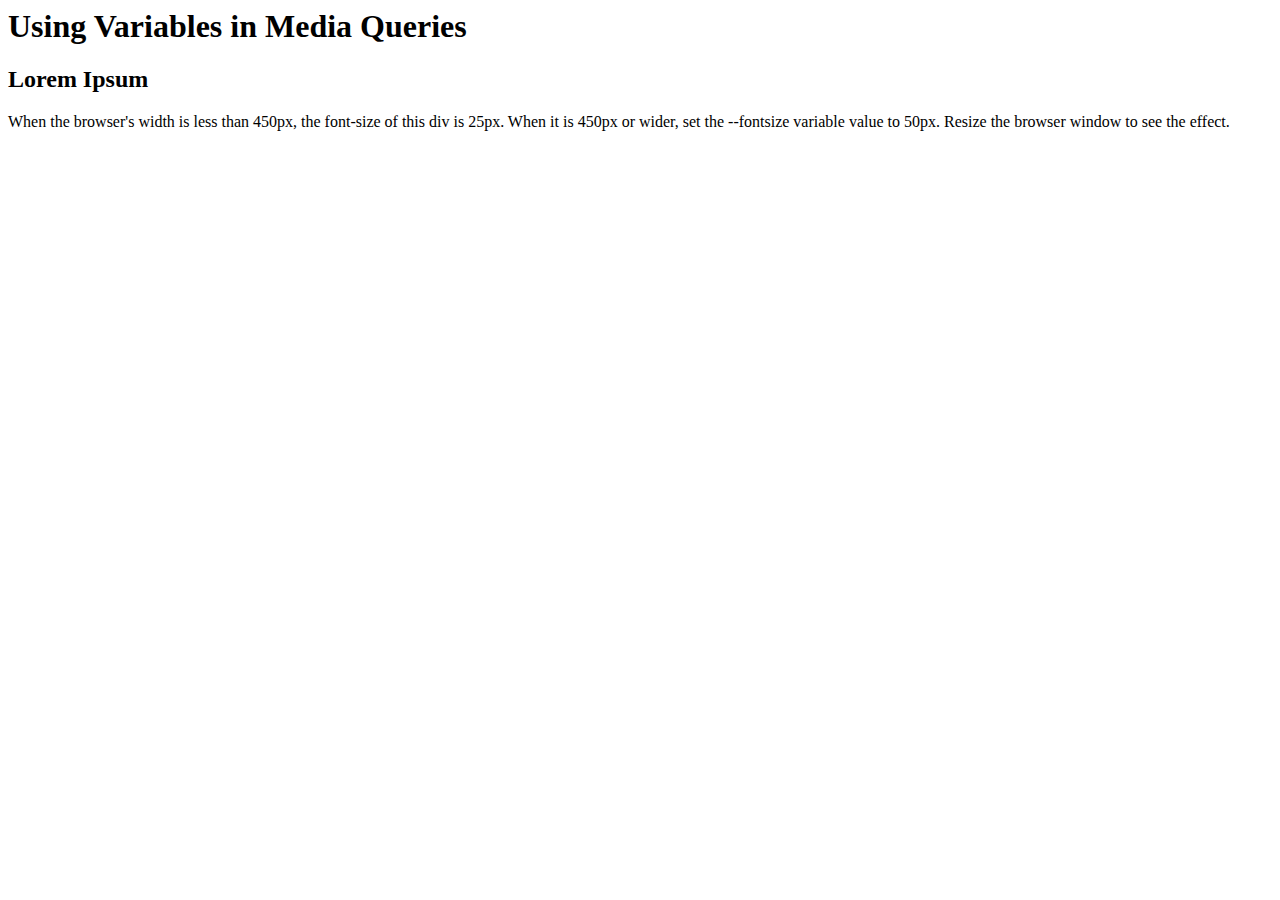
<file: landing.html>
</head>

<body>

    <h1>Using Variables in Media Queries</h1>

    <div class="container">
        <h2>Lorem Ipsum</h2>
        <p>When the browser's width is less than 450px, the font-size of this div is 25px. When it is 450px or wider, set the --fontsize variable value to 50px. Resize the browser window to see the effect.</p>
    </div>

</body>
</file>
